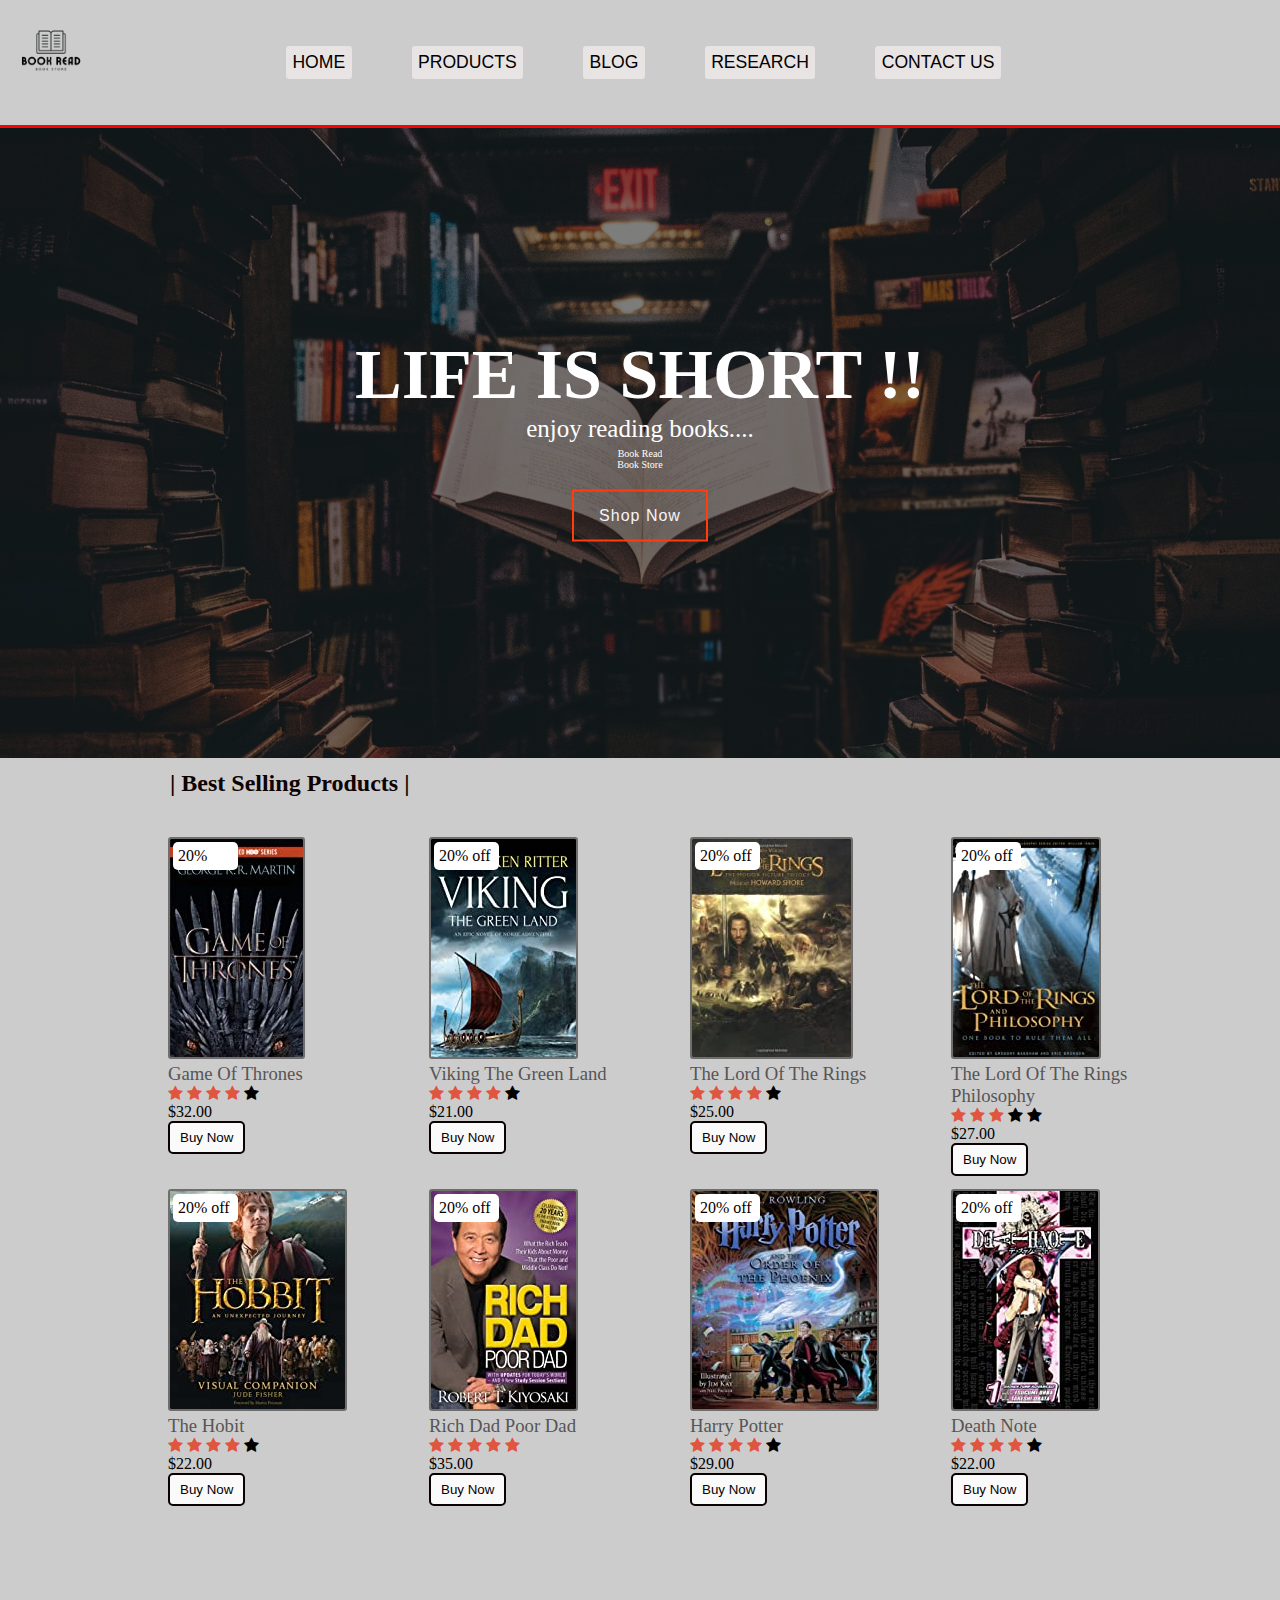
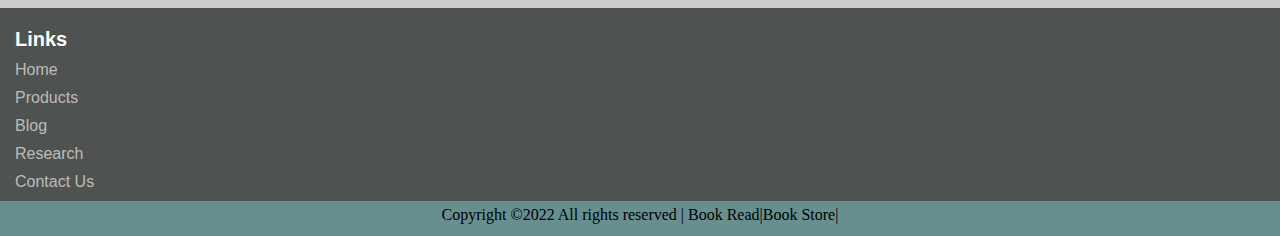
<file: index.html>
<!DOCTYPE html>
<html lang="en">
    <head>
        <meta charset="UTF-8">
        <meta http-equiv="X-UA-Compatible" content="IE=edge">
        <meta name="viewport" content="width=device-width, initial-scale=1.0">
        <title>Book-Store</title>
        <link rel="stylesheet" href="css/home.css">
        <link rel="stylesheet" href="css/navbar.css">
        <link rel="stylesheet" href="css/footer.css">
        <link rel="stylesheet" href="https://cdnjs.cloudflare.com/ajax/libs/font-awesome/4.7.0/css/font-awesome.min.css">
        
        <style>
            body
            {
                background-color: #ccc;
                
            }
        </style>
    </head>
    <body>

        <!--div for navigation bar-->
        <div class="navbar">

            <!--div for providing logo-->
                 <div class="logo">
                     <img src="./Images/logo.png" alt="logo">
                </div>
                <ul class="nav-list">
                    <li> <a href="index.html"> Home</a> </li>
                    <li> <a href="./pages/products.html"> Products</a> </li>
                    <li> <a href="./pages/blog.html"> Blog</a> </li>
                    <li> <a href="./pages/research.html"> Research</a> </li>
                    <li> <a href="./pages/contactus.html"> Contact Us</a> </li>

                </ul>
        </div>

        <!--div for providing banner-->
        <div class="banner">
           <div class="banner-content">
                <div class="bannertitle">
                    LIFE IS SHORT !!
                </div>
                <h2>enjoy reading books....</h2>
                <p>Book Read<br>
                    Book Store
                </p>
                <a href="#productContainer"><button type="button" class="button">Shop Now</button></a>
            </div>
        </div>

        
        <!--div for product container-->
        <div class="container" id="productContainer">
            <h2 class="title">| Best Selling Products |</h2>

            <!--providing row and column-->
            <div class="row">
                <div class="column">
                   <div>
                         <div class="discount-tag">
                            <span>20%</span>
                        </div>
                            <img class="Image" src="./Images/Product1.jpg" alt="Product1">
                            <h3>Game Of Thrones</h3>
                        <div class="rating">
                            <i class="fa fa-star checked"></i>
                            <i class="fa fa-star checked"></i>
                            <i class="fa fa-star checked"></i>
                            <i class="fa fa-star checked"></i>
                            <i class="fa fa-star"></i>
                            <p>$32.00</p>
                            <a href="./pages/productdetails.html"> <button class="buy-button">Buy Now</button> </a>
                        </div>
                   </div>
                </div>

                <div class="column">
                    <div>
                          <div class="discount-tag">
                             <span>20% off</span>
                         </div>
                             <img class="Image" src="./Images/Product2.jpg" alt="Product2">
                             <h3>Viking The Green Land</h3>
                         <div class="rating">
                             <i class="fa fa-star checked"></i>
                             <i class="fa fa-star checked"></i>
                             <i class="fa fa-star checked"></i>
                             <i class="fa fa-star checked"></i>
                             <i class="fa fa-star"></i>
                             <p>$21.00</p>
                             <a href="./pages/productdetails.html"> <button class="buy-button">Buy Now</button> </a>
                            </div>
                    </div>
                </div>
 
                <div class="column">
                    <div>
                          <div class="discount-tag">
                             <span>20% off</span>
                         </div>
                             <img class="Image" src="./Images/Product3.jpg" alt="Product3">
                             <h3>The Lord Of The Rings</h3>
                         <div class="rating">
                             <i class="fa fa-star checked"></i>
                             <i class="fa fa-star checked"></i>
                             <i class="fa fa-star checked"></i>
                             <i class="fa fa-star checked"></i>
                             <i class="fa fa-star"></i>
                             <p>$25.00</p>
                             <a href="./pages/productdetails.html"> <button class="buy-button">Buy Now</button> </a>
                            </div>
                    </div>
                </div>

                <div class="column">
                    <div>
                          <div class="discount-tag">
                             <span>20% off</span>
                         </div>
                             <img class="Image" src="./Images/Product4.jpg" alt="Product4">
                             <h3>The Lord Of The Rings Philosophy</h3>
                         <div class="rating">
                             <i class="fa fa-star checked"></i>
                             <i class="fa fa-star checked"></i>
                             <i class="fa fa-star checked"></i>
                             <i class="fa fa-star"></i>
                             <i class="fa fa-star"></i>
                             <p>$27.00</p>
                             <a href="./pages/productdetails.html"> <button class="buy-button">Buy Now</button> </a>
                            </div>
                    </div>
                </div>
 
                <div class="column">
                    <div>
                          <div class="discount-tag">
                             <span>20% off</span>
                         </div>
                             <img class="Image" src="./Images/Product5.jpg" alt="Product5">
                             <h3>The Hobit</h3>
                         <div class="rating">
                             <i class="fa fa-star checked"></i>
                             <i class="fa fa-star checked"></i>
                             <i class="fa fa-star checked"></i>
                             <i class="fa fa-star checked"></i>
                             <i class="fa fa-star"></i>
                             <p>$22.00</p>
                             <a href="./pages/productdetails.html"> <button class="buy-button">Buy Now</button> </a>
                            </div>
                    </div>
                </div>
 
                <div class="column">
                    <div>
                          <div class="discount-tag">
                             <span>20% off</span>
                         </div>
                             <img class="Image" src="./Images/Product6.jpg" alt="Product6">
                             <h3>Rich Dad Poor Dad</h3>
                         <div class="rating">
                             <i class="fa fa-star checked"></i>
                             <i class="fa fa-star checked"></i>
                             <i class="fa fa-star checked"></i>
                             <i class="fa fa-star checked"></i>
                             <i class="fa fa-star checked"></i>
                             <p>$35.00</p>
                             <a href="./pages/productdetails.html"> <button class="buy-button">Buy Now</button> </a>
                            </div>
                    </div>
                </div>

                <div class="column">
                    <div>
                          <div class="discount-tag">
                             <span>20% off</span>
                         </div>
                             <img class="Image" src="./Images/pproduct1.jpg" alt="Product6">
                             <h3>Harry Potter</h3>
                         <div class="rating">
                             <i class="fa fa-star checked"></i>
                             <i class="fa fa-star checked"></i>
                             <i class="fa fa-star checked"></i>
                             <i class="fa fa-star checked"></i>
                             <i class="fa fa-star"></i>
                             <p>$29.00</p>
                             <a href="./pages/productdetails.html"> <button class="buy-button">Buy Now</button> </a>
                            </div>
                    </div>
                </div>

                <div class="column">
                    <div>
                          <div class="discount-tag">
                             <span>20% off</span>
                         </div>
                             <img class="Image" src="./Images/pproduct2.jpg" alt="Product6">
                             <h3>Death Note</h3>
                         <div class="rating">
                             <i class="fa fa-star checked"></i>
                             <i class="fa fa-star checked"></i>
                             <i class="fa fa-star checked"></i>
                             <i class="fa fa-star checked"></i>
                             <i class="fa fa-star"></i>
                             <p>$22.00</p>
                             <a href="./pages/productdetails.html"> <button class="buy-button">Buy Now</button> </a>
                            </div>
                    </div>
                </div>
 
                
            </div>
        </div>
        <!--footer-->
        <div class="footer">

            <ul class="link">
                <li style="color: white; font-weight: bold; font-size: 20px; padding-top: 20px;">Links</li>
                <li> <a href="./index.html"> Home</a> </li>
                <li> <a href="./pages/products.html"> Products</a> </li>
                <li> <a href="./pages/blog.html"> Blog</a> </li>
                <li> <a href="./pages/research.html"> Research</a> </li>
                <li> <a href="./pages/contactus.html"> Contact Us</a> </li>

            </ul>

            <!--sub footer-->
            <div class="sub-footer">
                <p>Copyright ©2022 All rights reserved | Book Read|Book Store|</p>
            </div>
        </div>
    </body>
</html>
</file>
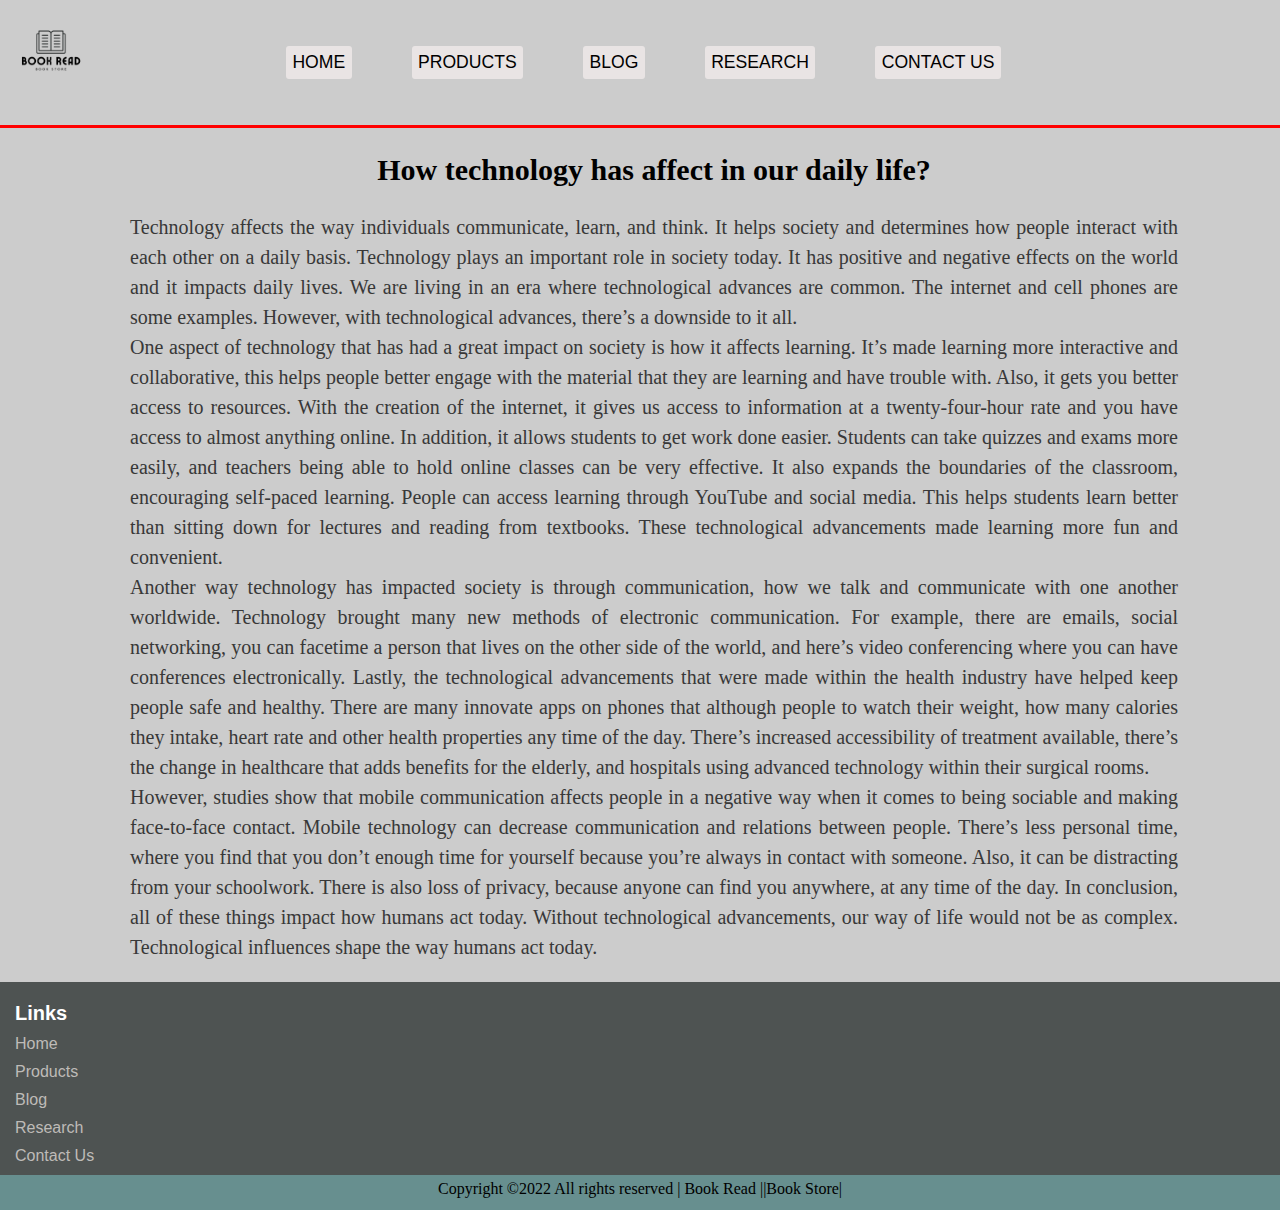
<file: pages/blog.html>
<!DOCTYPE html>
<html lang="en">
    <head>
        <meta charset="UTF-8">
        <meta http-equiv="X-UA-Compatible" content="IE=edge">
        <meta name="viewport" content="width=device-width, initial-scale=1.0">
        <title>Blog</title>
        <link rel="stylesheet" href="../css/navbar.css">
        <link rel="stylesheet" href="../css/footer.css">
        <link rel="stylesheet" href="../css/blog.css">
        <style>
            body{
                background-color: #ccc;
            }
        </style>
    </head>
    <body>
        <!--div for navigation bar-->
        <div class="navbar">

            <!--div for providing logo-->
                 <div class="logo">
                     <img src="../Images/logo.png" alt="logo">
                </div>
                <ul class="nav-list">
                    <li> <a href="../index.html"> Home</a> </li>
                    <li> <a href="../pages/products.html"> Products</a> </li>
                    <li> <a href="../pages/blog.html"> Blog</a> </li>
                    <li> <a href="../pages/research.html"> Research</a> </li>
                    <li> <a href="../pages/contactus.html"> Contact Us</a> </li>

                </ul>
        </div>

        <!--providing div for blog details-->
        <div class="blog-details">
            <h2>How technology has affect in our daily life?</h2>
            <p>Technology affects the way individuals communicate, learn, and think. It helps society and determines how people interact with each other on a daily basis. Technology plays an important role in society today. It has positive and negative effects on the world and it impacts daily lives. We are living in an era where technological advances are common. The internet and cell phones are some examples. However, with technological advances, there’s a downside to it all.<br>

                One aspect of technology that has had a great impact on society is how it affects learning. It’s made learning more interactive and collaborative, this helps people better engage with the material that they are learning and have trouble with. Also, it gets you better access to resources. With the creation of the internet, it gives us access to information at a twenty-four-hour rate and you have access to almost anything online. In addition, it allows students to get work done easier. Students can take quizzes and exams more easily, and teachers being able to hold online classes can be very effective. It also  expands the boundaries of the classroom, encouraging self-paced learning. People can access learning through YouTube and social media. This helps students learn better than sitting down for lectures and reading from textbooks. These technological advancements made learning more fun and convenient.<br>
                
                Another way technology has impacted society is through communication, how we talk and communicate with one another worldwide. Technology brought many new methods of electronic communication. For example, there are emails, social networking, you can facetime a person that lives on the other side of the world, and here’s video conferencing where you can have conferences electronically. Lastly, the technological advancements that were made within the health industry have helped keep people safe and healthy. There are many innovate apps on phones that although people to watch their weight, how many calories they intake, heart rate and other health properties any time of the day. There’s increased accessibility of treatment available, there’s the change in healthcare that adds benefits for the elderly, and hospitals using advanced technology within their surgical rooms.<br>
                
                However, studies show that mobile communication affects people in a negative way when it comes to being sociable and making face-to-face contact. Mobile technology can decrease communication and relations between people. There’s less personal time, where you find that you don’t enough time for yourself because you’re always in contact with someone. Also, it can be distracting from your schoolwork. There is also loss of privacy, because anyone can find you anywhere, at any time of the day. In conclusion, all of these things impact how humans act today. Without technological advancements, our way of life would not be as complex. Technological influences shape the way humans act today.</p>
        </div>
    
        <!--footer-->
        <div class="footer">
            <ul class="link">
                <li style="color: white; font-weight: bold; font-size: 20px; padding-top: 20px;">Links</li>
                <li> <a href="../index.html"> Home</a> </li>
                <li> <a href="../pages/products.html"> Products</a> </li>
                <li> <a href="../pages/blog.html"> Blog</a> </li>
                <li> <a href="../pages/research.html"> Research</a> </li>
                <li> <a href="../pages/contactus.html"> Contact Us</a> </li>

            </ul>

            <!--sub footer-->
            <div class="sub-footer">
                <p>Copyright ©2022 All rights reserved | Book Read ||Book Store|</p>
            </div>
        </div>
        
    </body>
</html>
</file>
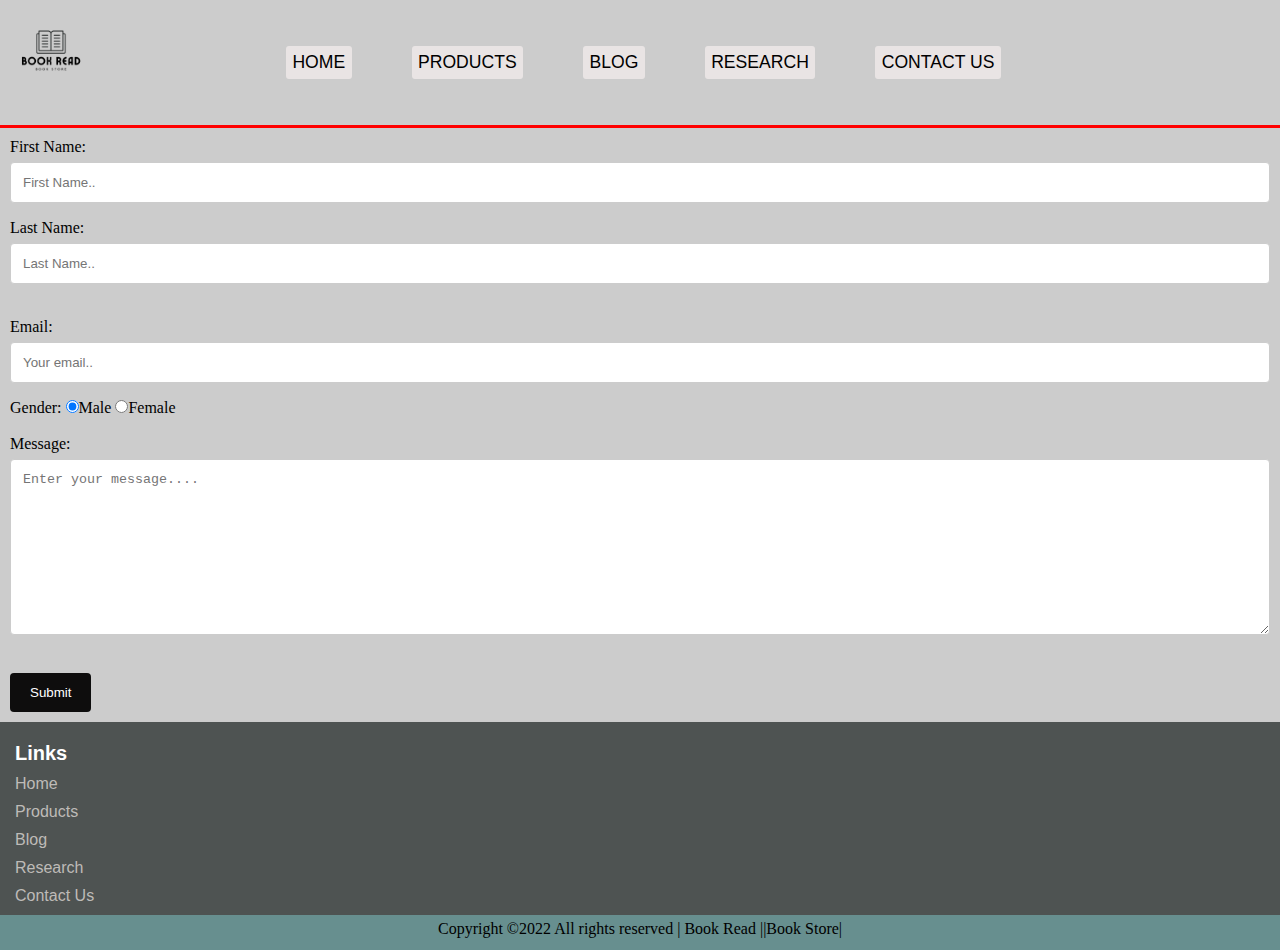
<file: pages/contactus.html>
<!DOCTYPE html>
<html lang="en">
    <head>
        <meta charset="UTF-8">
        <meta http-equiv="X-UA-Compatible" content="IE=edge">
        <meta name="viewport" content="width=device-width, initial-scale=1.0">
        <title>Contact Us</title>
        <link rel="stylesheet" href="../css/navbar.css">
        <link rel="stylesheet" href="../css/contactus.css">
        <link rel="stylesheet" href="../css/footer.css">
        <script src="../Javascript/contactus.js"></script>
        <style>
            body{
                background-color: #ccc;
            }
        </style>
    </head>
    <body>
        <!--div for navigation bar-->
        <div class="navbar">

            <!--div for providing logo-->
                 <div class="logo">
                     <img src="../Images/logo.png" alt="logo">
                </div>
                <ul class="nav-list">
                    <li> <a href="../index.html"> Home</a> </li>
                    <li> <a href="../pages/products.html"> Products</a> </li>
                    <li> <a href="../pages/blog.html"> Blog</a> </li>
                    <li> <a href="../pages/research.html"> Research</a> </li>
                    <li> <a href="../pages/contactus.html"> Contact Us</a> </li>

                </ul>
        </div>

        <!--div for creating form-->
        <div class="form-container">

            <!--funcation can be called when the form is submitted-->
            <form name="myForm" onsubmit="validateForm()">

                <!--creating table-->
                <table>
                        <label>First Name: </label>
                        <input type="text" name="fname" placeholder="First Name..">
                        
            
                        <label>Last Name: </label>
                        <input type="text" name="lname" placeholder="Last Name..">
                        <br>
                        <br>

                        <label>Email: </label>
                        <input type="text" name="email" placeholder="Your email..">
            
                        <label>Gender: </label>
                        <input type="radio" name="genderDetails" value="male" checked>Male
                        <input type="radio" name="genderDetails" value="female">Female
                        <br>
                        <br>
            
                        <label>Message:</label>
                        <br>
                        <textarea rows="10" cols="15" name="message" placeholder="Enter your message...."></textarea>
                        <br>
                        <br>
            
                        <button type="submit" value="Submit">Submit</button>
                </table>
            </form>

        </div>

        <!--footer-->
        <div class="footer">

            <ul class="link">
                <li style="color: white; font-weight: bold; font-size: 20px; padding-top: 20px;">Links</li>
                <li> <a href="../index.html"> Home</a> </li>
                <li> <a href="../pages/products.html"> Products</a> </li>
                <li> <a href="../pages/blog.html"> Blog</a> </li>
                <li> <a href="../pages/research.html"> Research</a> </li>
                <li> <a href="../pages/contactus.html"> Contact Us</a> </li>

            </ul>

            <!--sub footer-->
            <div class="sub-footer">
                <p>Copyright ©2022 All rights reserved | Book Read ||Book Store|</p>
            </div>
        </div>

    </body>
</html>
</file>
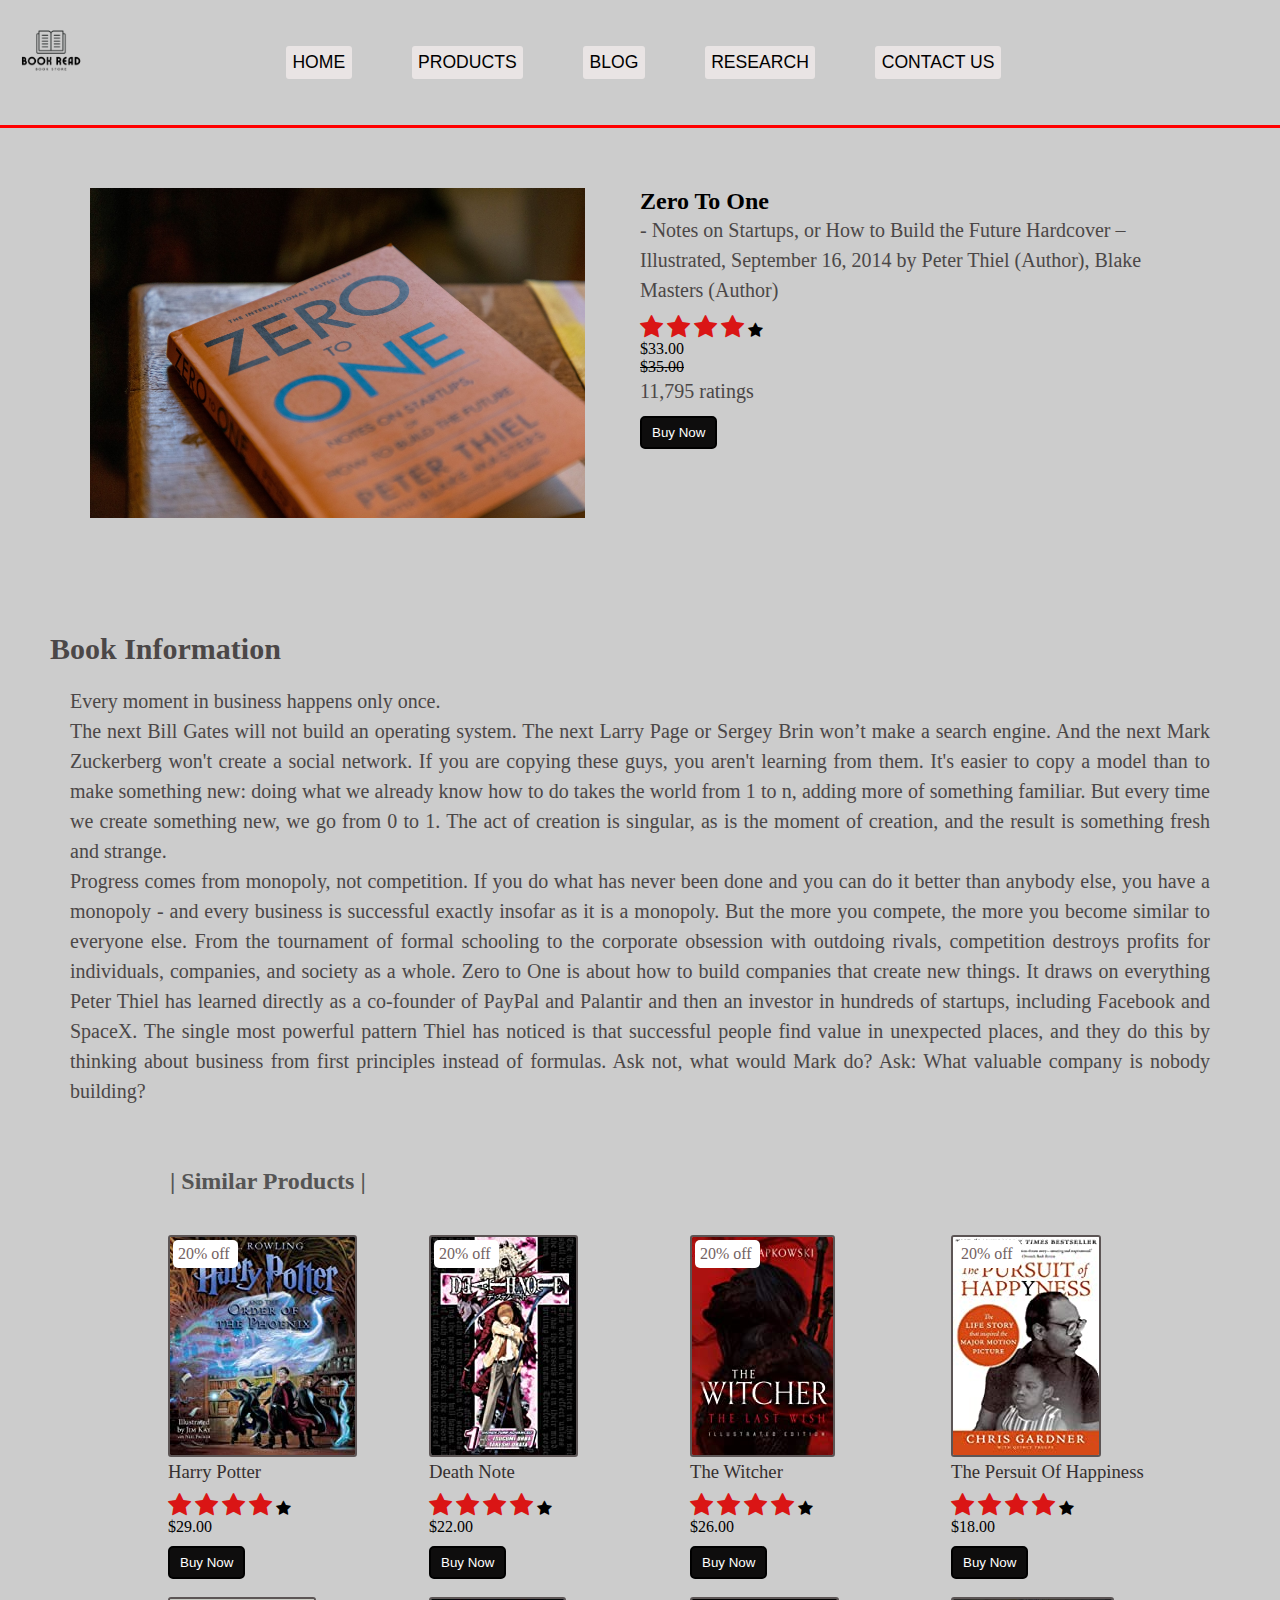
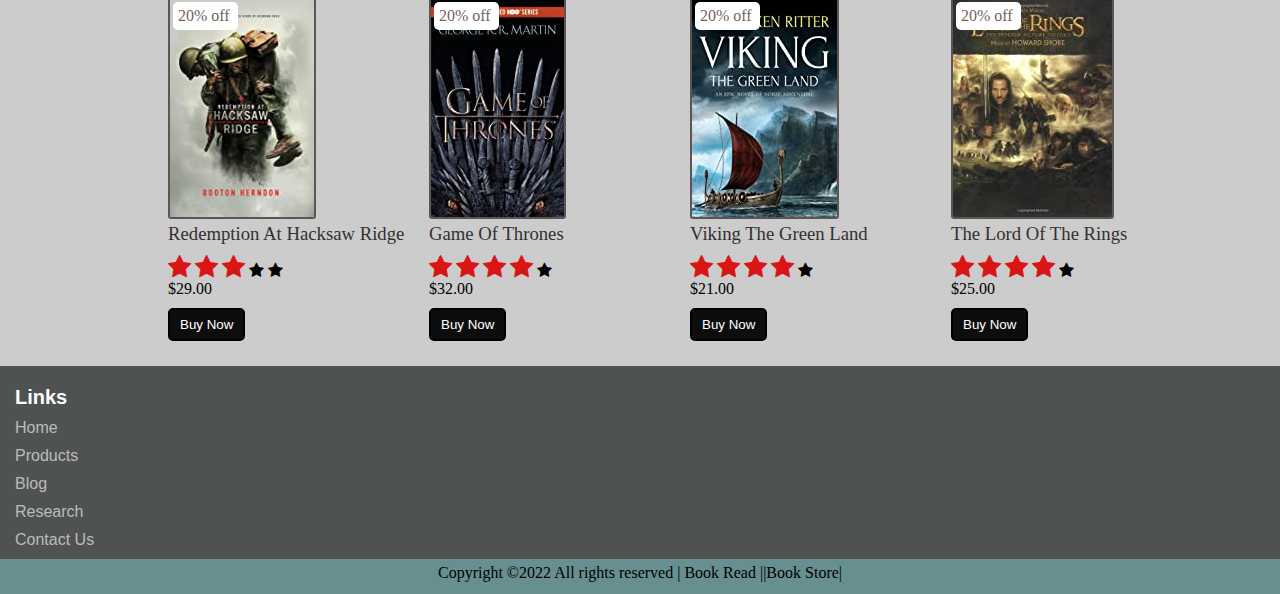
<file: pages/productdetails.html>
<!DOCTYPE html>
<html lang="en">
    <head>
        <meta charset="UTF-8">
        <meta http-equiv="X-UA-Compatible" content="IE=edge">
        <meta name="viewport" content="width=device-width, initial-scale=1.0">
        <title>Product-detail</title>
        <link rel="stylesheet" href="../css/navbar.css">
        <link rel="stylesheet" href="../css/productdetails.css">
        <link rel="stylesheet" href="https://cdnjs.cloudflare.com/ajax/libs/font-awesome/4.7.0/css/font-awesome.min.css">
        <link rel="stylesheet" href="../css/footer.css">

        <script>
            function myfuncntion() {
                alert("Do you want to buy this book !!");
            }
        </script>

        <style>
            body
            {
                background-color: #ccc;
            }
        </style>
        
    </head>
    <body>
        <!--div for navigation bar-->
        <div class="navbar">

            <!--div for providing logo-->
                 <div class="logo">
                     <img src="../Images/logo.png" alt="logo">
                </div>
                <ul class="nav-list">
                    <li> <a href="../index.html"> Home</a> </li>
                    <li> <a href="../pages/products.html"> Products</a> </li>
                    <li> <a href="../pages/blog.html"> Blog</a> </li>
                    <li> <a href="../pages/research.html"> Research</a> </li>
                    <li> <a href="../pages/contactus.html"> Contact Us</a> </li>

                </ul>
        </div>

        <!--product details section-->
        <section class="product-details">
            <div class="product-img">
                <img src="../Images/book-details.jpg" alt="product">
            </div>

            <div class="details">
                <h2 class="product-name">Zero To One</h2>
                <p class="product-desc">- Notes on Startups, or How to Build the Future Hardcover – Illustrated, September 16, 2014 by Peter Thiel (Author), Blake Masters (Author)</p>
                <div class="rating">
                    <i class="fa fa-star checked"></i>
                    <i class="fa fa-star checked"></i>
                    <i class="fa fa-star checked"></i>
                    <i class="fa fa-star checked"></i>
                    <i class="fa fa-star" ></i>
                    <p>$33.00</p>
                    <del>$35.00</del>
                    <p class="product-desc">11,795 ratings</p>
                </div>
                <button class="buy-button" onclick="myfuncntion()">Buy Now</button>
            </div>
        </section>

        <!--product information section-->
        <section class="product-info">
            <h2 class="heading">Book Information</h2>
            <p>Every moment in business happens only once. <br>

                The next Bill Gates will not build an operating system. The next Larry Page or Sergey Brin won’t make a search engine. And the next Mark Zuckerberg won't create a social network. If you are copying these guys, you aren't learning from them.
                
                It's easier to copy a model than to make something new: doing what we already know how to do takes the world from 1 to n, adding more of something familiar. But every time we create something new, we go from 0 to 1. The act of creation is singular, as is the moment of creation, and the result is something fresh and strange.<br>
                
                Progress comes from monopoly, not competition.
                
                If you do what has never been done and you can do it better than anybody else, you have a monopoly - and every business is successful exactly insofar as it is a monopoly. But the more you compete, the more you become similar to everyone else. From the tournament of formal schooling to the corporate obsession with outdoing rivals, competition destroys profits for individuals, companies, and society as a whole.
                
                Zero to One is about how to build companies that create new things. It draws on everything Peter Thiel has learned directly as a co-founder of PayPal and Palantir and then an investor in hundreds of startups, including Facebook and SpaceX. The single most powerful pattern Thiel has noticed is that successful people find value in unexpected places, and they do this by thinking about business from first principles instead of formulas. Ask not, what would Mark do? Ask: What valuable company is nobody building?</p>
        </section>

        <!--similar product section-->
        <section class="similar-products">
            <!--providing row and column in container-->
            <div class="container">
                <h2 class="title">| Similar Products |</h2>
    
                <div class="row">
                    <div class="column">
                        <div class="discount-tag">
                            <span>20% off</span>
                        </div>
                            <img class="Image" src="../Images/pproduct1.jpg" alt="Product">
                            <h3>Harry Potter</h3>
                        <div class="rating">
                            <i class="fa fa-star checked"></i>
                            <i class="fa fa-star checked"></i>
                            <i class="fa fa-star checked"></i>
                            <i class="fa fa-star checked"></i>
                            <i class="fa fa-star"></i>
                            <p>$29.00</p>
                            <a href="../pages/productdetails.html"> <button class="buy-button">Buy Now</button> </a>
                        </div>
                    </div>
                    <div class="column">
                        <div class="discount-tag">
                            <span>20% off</span>
                        </div>
                            <img class="Image" src="../Images/pproduct2.jpg" alt="Product">
                            <h3>Death Note</h3>
                        <div class="rating">
                            <i class="fa fa-star checked"></i>
                            <i class="fa fa-star checked"></i>
                            <i class="fa fa-star checked"></i>
                            <i class="fa fa-star checked"></i>
                            <i class="fa fa-star"></i>
                            <p>$22.00</p>
                            <a href="../pages/productdetails.html"> <button class="buy-button">Buy Now</button> </a>
                        </div>
                    </div>
                    <div class="column">
                        <div class="discount-tag">
                            <span>20% off</span>
                        </div>
                            <img class="Image" src="../Images/pproduct3.jpg" alt="Product">
                            <h3>The Witcher</h3>
                        <div class="rating">
                            <i class="fa fa-star checked"></i>
                            <i class="fa fa-star checked"></i>
                            <i class="fa fa-star checked"></i>
                            <i class="fa fa-star checked"></i>
                            <i class="fa fa-star"></i>
                            <p>$26.00</p>
                            <a href="../pages/productdetails.html"> <button class="buy-button">Buy Now</button> </a>
                        </div>
                    </div>
                    <div class="column">
                        <div class="discount-tag">
                            <span>20% off</span>
                        </div>
                            <img class="Image" src="../Images/pproduct4.jpg" alt="Product">
                            <h3>The Persuit Of Happiness</h3>
                        <div class="rating">
                            <i class="fa fa-star checked"></i>
                            <i class="fa fa-star checked"></i>
                            <i class="fa fa-star checked"></i>
                            <i class="fa fa-star checked"></i>
                            <i class="fa fa-star"></i>
                            <p>$18.00</p>
                            <a href="../pages/productdetails.html"> <button class="buy-button">Buy Now</button> </a>
                        </div>
                    </div>
                    <div class="column">
                        <div class="discount-tag">
                            <span>20% off</span>
                        </div>
                            <img class="Image" src="../Images/pproduct5.jpg" alt="Product">
                            <h3>Redemption At Hacksaw Ridge</h3>
                        <div class="rating">
                            <i class="fa fa-star checked"></i>
                            <i class="fa fa-star checked"></i>
                            <i class="fa fa-star checked"></i>
                            <i class="fa fa-star"></i>
                            <i class="fa fa-star"></i>
                            <p>$29.00</p>
                            <a href="../pages/productdetails.html"> <button class="buy-button">Buy Now</button> </a>
                        </div>
                    </div>
                    <div class="column">
                        <div class="discount-tag">
                            <span>20% off</span>
                        </div>
                            <img class="Image" src="../Images/Product1.jpg" alt="Product">
                            <h3>Game Of Thrones</h3>
                        <div class="rating">
                            <i class="fa fa-star checked"></i>
                            <i class="fa fa-star checked"></i>
                            <i class="fa fa-star checked"></i>
                            <i class="fa fa-star checked"></i>
                            <i class="fa fa-star"></i>
                            <p>$32.00</p>
                            <a href="../pages/productdetails.html"> <button class="buy-button">Buy Now</button> </a>
                        </div>
                    </div>
                    <div class="column">
                        <div class="discount-tag">
                            <span>20% off</span>
                        </div>
                            <img class="Image" src="../Images/Product2.jpg" alt="Product">
                            <h3>Viking The Green Land</h3>
                        <div class="rating">
                            <i class="fa fa-star checked"></i>
                            <i class="fa fa-star checked"></i>
                            <i class="fa fa-star checked"></i>
                            <i class="fa fa-star checked"></i>
                            <i class="fa fa-star"></i>
                            <p>$21.00</p>
                            <a href="../pages/productdetails.html"> <button class="buy-button">Buy Now</button> </a>
                        </div>
                    </div>
                    <div class="column">
                        <div class="discount-tag">
                            <span>20% off</span>
                        </div>
                            <img class="Image" src="../Images/Product3.jpg" alt="Product">
                            <h3>The Lord Of The Rings</h3>
                        <div class="rating">
                            <i class="fa fa-star checked"></i>
                            <i class="fa fa-star checked"></i>
                            <i class="fa fa-star checked"></i>
                            <i class="fa fa-star checked"></i>
                            <i class="fa fa-star"></i>
                            <p>$25.00</p>
                            <a href="../pages/productdetails.html"> <button class="buy-button">Buy Now</button> </a>
                        </div>
                    </div>
        </section>

        <!--footer-->
        <div class="footer">

            <ul class="link">
                <li style="color: white; font-weight: bold; font-size: 20px; padding-top: 20px;">Links</li>
                <li> <a href="../index.html"> Home</a> </li>
                <li> <a href="../pages/products.html"> Products</a> </li>
                <li> <a href="../pages/blog.html"> Blog</a> </li>
                <li> <a href="../pages/research.html"> Research</a> </li>
                <li> <a href="../pages/contactus.html"> Contact Us</a> </li>

            </ul>

            <!--sub-footer-->
            <div class="sub-footer">
                <p>Copyright ©2022 All rights reserved | Book Read ||Book Store|</p>
            </div>
        </div>
    </body>
</html>
</file>
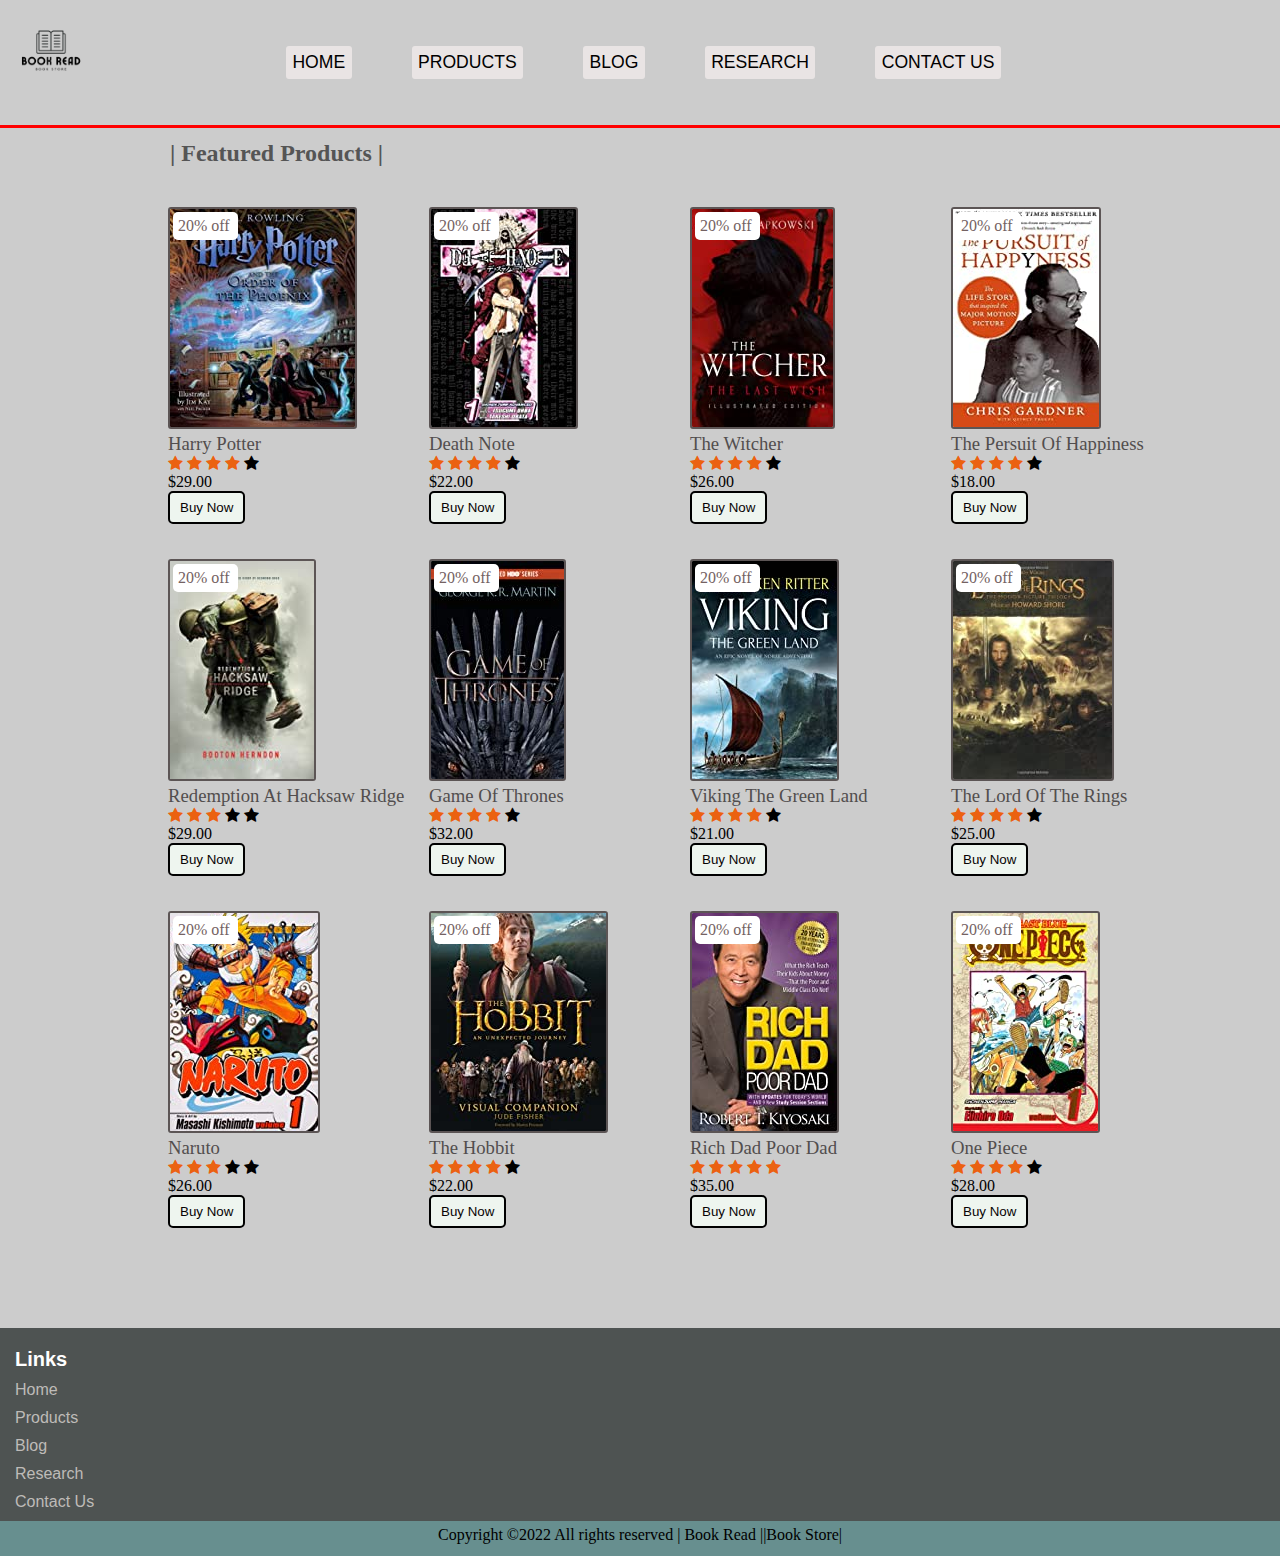
<file: pages/products.html>
<!DOCTYPE html>
<html lang="en">
    <head>
        <meta charset="UTF-8">
        <meta http-equiv="X-UA-Compatible" content="IE=edge">
        <meta name="viewport" content="width=device-width, initial-scale=1.0">
        <title>Products</title>
        <link rel="stylesheet" href="../css/navbar.css">
        <link rel="stylesheet" href="../css/footer.css">
        <link rel="stylesheet" href="../css/products.css">
        <link rel="stylesheet" href="https://cdnjs.cloudflare.com/ajax/libs/font-awesome/4.7.0/css/font-awesome.min.css">
        <Style>
            body{
                background-color: #ccc;
            }
        </Style>
    </head>
    <body>
        <!--navigation bar-->
        <div class="navbar">
            <div class="logo">
                <img src="../Images/logo.png" alt="logo">
        </div>
        <ul class="nav-list">
            <li> <a href="../index.html"> Home</a> </li>
            <li> <a href="../pages/products.html"> Products</a> </li>
            <li> <a href="../pages/blog.html"> Blog</a> </li>
            <li> <a href="../pages/research.html"> Research</a> </li>
            <li> <a href="../pages/contactus.html"> Contact Us</a> </li>
        </ul>
        </div>
        <!--container for rows and column-->
        <div class="container">
            <h2 class="title">| Featured Products |</h2>

            <div class="row">
                <div class="column">
                    <div class="discount-tag">
                        <span>20% off</span>
                    </div>
                        <img class="Image" src="../Images/pproduct1.jpg" alt="Product">
                        <h3>Harry Potter</h3>
                    <div class="rating">
                        <i class="fa fa-star checked"></i>
                        <i class="fa fa-star checked"></i>
                        <i class="fa fa-star checked"></i>
                        <i class="fa fa-star checked"></i>
                        <i class="fa fa-star"></i>
                        <p>$29.00</p>
                        <a href="../pages/productdetails.html"> <button class="buy-button">Buy Now</button> </a>
                    </div>
                </div>
                <div class="column">
                    <div class="discount-tag">
                        <span>20% off</span>
                    </div>
                        <img class="Image" src="../Images/pproduct2.jpg" alt="Product">
                        <h3>Death Note</h3>
                    <div class="rating">
                        <i class="fa fa-star checked"></i>
                        <i class="fa fa-star checked"></i>
                        <i class="fa fa-star checked"></i>
                        <i class="fa fa-star checked"></i>
                        <i class="fa fa-star"></i>
                        <p>$22.00</p>
                        <a href="../pages/productdetails.html"> <button class="buy-button">Buy Now</button> </a>
                    </div>
                </div>
                <div class="column">
                    <div class="discount-tag">
                        <span>20% off</span>
                    </div>
                        <img class="Image" src="../Images/pproduct3.jpg" alt="Product">
                        <h3>The Witcher</h3>
                    <div class="rating">
                        <i class="fa fa-star checked"></i>
                        <i class="fa fa-star checked"></i>
                        <i class="fa fa-star checked"></i>
                        <i class="fa fa-star checked"></i>
                        <i class="fa fa-star"></i>
                        <p>$26.00</p>
                        <a href="../pages/productdetails.html"> <button class="buy-button">Buy Now</button> </a>
                    </div>
                </div>
                <div class="column">
                    <div class="discount-tag">
                        <span>20% off</span>
                    </div>
                        <img class="Image" src="../Images/pproduct4.jpg" alt="Product">
                        <h3>The Persuit Of Happiness</h3>
                    <div class="rating">
                        <i class="fa fa-star checked"></i>
                        <i class="fa fa-star checked"></i>
                        <i class="fa fa-star checked"></i>
                        <i class="fa fa-star checked"></i>
                        <i class="fa fa-star"></i>
                        <p>$18.00</p>
                        <a href="../pages/productdetails.html"> <button class="buy-button">Buy Now</button> </a>
                    </div>
                </div>
                <div class="column">
                    <div class="discount-tag">
                        <span>20% off</span>
                    </div>
                        <img class="Image" src="../Images/pproduct5.jpg" alt="Product">
                        <h3>Redemption At Hacksaw Ridge</h3>
                    <div class="rating">
                        <i class="fa fa-star checked"></i>
                        <i class="fa fa-star checked"></i>
                        <i class="fa fa-star checked"></i>
                        <i class="fa fa-star"></i>
                        <i class="fa fa-star"></i>
                        <p>$29.00</p>
                        <a href="../pages/productdetails.html"> <button class="buy-button">Buy Now</button> </a>
                    </div>
                </div>
                <div class="column">
                    <div class="discount-tag">
                        <span>20% off</span>
                    </div>
                        <img class="Image" src="../Images/Product1.jpg" alt="Product">
                        <h3>Game Of Thrones</h3>
                    <div class="rating">
                        <i class="fa fa-star checked"></i>
                        <i class="fa fa-star checked"></i>
                        <i class="fa fa-star checked"></i>
                        <i class="fa fa-star checked"></i>
                        <i class="fa fa-star"></i>
                        <p>$32.00</p>
                        <a href="../pages/productdetails.html"> <button class="buy-button">Buy Now</button> </a>
                    </div>
                </div>
                <div class="column">
                    <div class="discount-tag">
                        <span>20% off</span>
                    </div>
                        <img class="Image" src="../Images/Product2.jpg" alt="Product">
                        <h3>Viking The Green Land</h3>
                    <div class="rating">
                        <i class="fa fa-star checked"></i>
                        <i class="fa fa-star checked"></i>
                        <i class="fa fa-star checked"></i>
                        <i class="fa fa-star checked"></i>
                        <i class="fa fa-star"></i>
                        <p>$21.00</p>
                        <a href="../pages/productdetails.html"> <button class="buy-button">Buy Now</button> </a>
                    </div>
                </div>
                <div class="column">
                    <div class="discount-tag">
                        <span>20% off</span>
                    </div>
                        <img class="Image" src="../Images/Product3.jpg" alt="Product">
                        <h3>The Lord Of The Rings</h3>
                    <div class="rating">
                        <i class="fa fa-star checked"></i>
                        <i class="fa fa-star checked"></i>
                        <i class="fa fa-star checked"></i>
                        <i class="fa fa-star checked"></i>
                        <i class="fa fa-star"></i>
                        <p>$25.00</p>
                        <a href="../pages/productdetails.html"> <button class="buy-button">Buy Now</button> </a>
                    </div>
                </div>
                <div class="column">
                    <div class="discount-tag">
                        <span>20% off</span>
                    </div>
                        <img class="Image" src="../Images/Product8.jpg" alt="Product">
                        <h3>Naruto</h3>
                    <div class="rating">
                        <i class="fa fa-star checked"></i>
                        <i class="fa fa-star checked"></i>
                        <i class="fa fa-star checked"></i>
                        <i class="fa fa-star"></i>
                        <i class="fa fa-star"></i>
                        <p>$26.00</p>
                        <a href="../pages/productdetails.html"> <button class="buy-button">Buy Now</button> </a>
                    </div>
                </div>
                <div class="column">
                    <div class="discount-tag">
                        <span>20% off</span>
                    </div>
                        <img class="Image" src="../Images/Product5.jpg" alt="Product">
                        <h3>The Hobbit</h3>
                    <div class="rating">
                        <i class="fa fa-star checked"></i>
                        <i class="fa fa-star checked"></i>
                        <i class="fa fa-star checked"></i>
                        <i class="fa fa-star checked"></i>
                        <i class="fa fa-star"></i>
                        <p>$22.00</p>
                        <a href="../pages/productdetails.html"> <button class="buy-button">Buy Now</button> </a>
                    </div>
                </div>
                <div class="column">
                    <div class="discount-tag">
                        <span>20% off</span>
                    </div>
                        <img class="Image" src="../Images/Product6.jpg" alt="Product">
                        <h3>Rich Dad Poor Dad</h3>
                    <div class="rating">
                        <i class="fa fa-star checked"></i>
                        <i class="fa fa-star checked"></i>
                        <i class="fa fa-star checked"></i>
                        <i class="fa fa-star checked"></i>
                        <i class="fa fa-star checked"></i>
                        <p>$35.00</p>
                        <a href="../pages/productdetails.html"> <button class="buy-button">Buy Now</button> </a>
                    </div>
                </div>
                <div class="column">
                    <div class="discount-tag">
                        <span>20% off</span>
                    </div>
                        <img class="Image" src="../Images/Product7.jpg" alt="Product">
                        <h3>One Piece</h3>
                    <div class="rating">
                        <i class="fa fa-star checked"></i>
                        <i class="fa fa-star checked"></i>
                        <i class="fa fa-star checked"></i>
                        <i class="fa fa-star checked"></i>
                        <i class="fa fa-star"></i>
                        <p>$28.00</p>
                        <a href="../pages/productdetails.html"> <button class="buy-button">Buy Now</button> </a>
                    </div>
                </div>
                
        


            </div>
        </div>
        
        <!--footer-->
        <div class="footer">
            <ul class="link">
                <li style="color: white; font-weight: bold; font-size: 20px; padding-top: 20px;">Links</li>
                <li> <a href="../index.html"> Home</a> </li>
                <li> <a href="../pages/products.html"> Products</a> </li>
                <li> <a href="../pages/blog.html"> Blog</a> </li>
                <li> <a href="../pages/research.html"> Research</a> </li>
                <li> <a href="../pages/contactus.html"> Contact Us</a> </li>

            </ul>

            <!--sub footer-->
            <div class="sub-footer">
                <p>Copyright ©2022 All rights reserved | Book Read ||Book Store|</p>
            </div>
        </div>
    </body>
</html>
</file>
<file: css/home.css>
*
{
  margin: 0;
  padding: 0;
}
.banner
{
  width: 100%;
  height: 70vh;
  background-image: linear-gradient(rgba(0, 0, 0, 0.5), rgba(0, 0, 0, 0.5)), url("../Images/banner.jpg");
  background-position: center;
  background-repeat: no-repeat;
  background-size: cover;
  position: relative;
}

.banner-content
{
  width: 100%;
  position: absolute;
  top: 50%;
  transform: translateY(-50%); /*3d transformation of element like rotate, scale, move*/
  text-align: center;
  color: #fff;
}

.bannertitle
{
  font-size:70px;
  line-height: 100px;
  font-weight: bold;
  font-family: 'Times New Roman', Times, serif;
}
.banner-content h2
{
  margin-top: -10px;
  font-weight: 100;
  font-size: 25px;
  font-family: 'Times New Roman', Times, serif;
}

.banner-content p
{
  font-size: 10px;
  margin-top: 5px;
  font-family: 'Times New Roman', Times, serif;
}

.button
{
  padding: 15px 25px;
  margin: 20px;
  font-size: 16px;
  letter-spacing: 1px;
  border: 2px solid #ff3d0d ;  
  color: rgb(246, 244, 244);
  cursor: pointer;
  background: linear-gradient(to right, transparent 50%,#c21903 50% );
  background-size: 201%;
  background-position: left;
  transition: background-position 0.5s;
}

.button:hover
{
  background-position: right;
    color: rgb(255, 255, 255);
  
}

.container
{
  height: 850px;
  margin-left: 12.5%;
}
.title
{

  margin-left: 10px;
  position: relative;
  line-height: 50px;
  color: rgb(15, 2, 2);
}

h3
{
  color: rgb(87, 85, 85);
  font-weight: normal;
}

.column
{ 
    float: left;
    width: 22.5%;
    height: 350px;
    padding-left: 7px;
    margin: 1px;
    transition: transform 0.5s;
}

.Image
{
  border: 2px solid rgb(112, 109, 109);
  border-radius: 3px;

}

.discount-tag
{
  width: 55px;
  position: relative;
  background: #fff;
  padding: 5px;
  border-radius: 5px;
  color: #080000;
  left: 5px;
  top: 33px;
}

.rating .checked
{
  color: rgba(232, 31, 0, 0.699);
}

.buy-button
{
   background: rgb(250, 250, 250);
   color:rgb(5, 1, 1);
   padding: 7px 10px;
   border: 2px solid;
   border-radius: 5px;
   border-color: rgb(10, 1, 1);
}

.buy-button:hover
{
  color:white;
  background-color: rgb(96, 151, 14);
}

.column:hover
{
  transform: translateY(-5px);

}
</file>
<file: css/navbar.css>
*
{
    margin: 0;
    padding: 0;
}
.navbar
{ 
    width: 100%; 
    height: 125px;
    display: flex;
    border-bottom: 3px solid;
    border-color: red;
    border-width: 100%;    
    
}

.logo
{
    
    width: 20%;
}

.logo img{
    width: 40%;
    display: flex;
}

.nav-list
{
    width: 80%;
    display: flex;
    align-items: center;
    font-family: Arial, Helvetica, sans-serif;
}

.nav-list li
{
    list-style: none;
    padding: 25px 30px;
}

.nav-list li a
{
    display: block;
    background-color: rgb(233, 228, 228);
    border-radius: 3px;
    text-transform: uppercase;
    padding: 0.4rem;
    text-align: center;
    text-decoration: none;
    font-size: 1.1rem;
    color: black;
   
}

.nav-list li a:hover
{
    color: white;
    background-color: black;
}
</file>
<file: css/footer.css>
*
{
    margin: 0;
    padding: 0;
}
.footer
{
    width: 100%;
    background-color: rgb(78, 83, 82);
    height: 225px;
}

.link
{
    font-family: Arial, Helvetica, sans-serif;
}

.link li
{
    list-style: none;
    padding: 5px 15px;
}

.link li a
{
    text-decoration: none;
    color: #bebbb8;
}

.link li a:hover
{
    color: white;
}

.sub-footer
{
    background-color: rgb(103, 143, 143);
    width: 100%;
    height: 30px;
    margin-top: 5px;
    text-align: center;
    padding-top: 5px;    
}
</file>
<file: css/blog.css>
.blog-details{
    width: 85%;
    margin-left: 110px;
}

.blog-details h2{
   font-size: 30px;
   color: #000;
   font-weight: 600;
   align-items: center;
   justify-content: center;
   text-align: center;
   margin: 25px 15px;
    
}

.blog-details p{
    font-size: 20px;
    line-height: 30px;
    color: #383838;
    font-weight: normal;
    margin: 20px 20px;
    text-align: justify;
    
}
</file>
<file: css/contactus.css>
.form-container
{
    margin: 10px;
}

input[type=text], select, textarea 
{
    width: 100%; /* Full width */
    padding: 12px; /* Some padding */ 
    border: 1px solid #ccc; /* Gray border */
    border-radius: 4px; /* Rounded borders */
    box-sizing: border-box; /* Make sure that padding and width stays in place */
    margin-top: 6px; /* Add a top margin */
    margin-bottom: 16px; /* Bottom margin */
    resize: vertical /* Allow the user to vertically resize the textarea (not horizontally) */
  }

  button 
  {
    background: rgb(14, 13, 13);
    color: white;
    padding: 12px 20px;
    border: none;
    border-radius: 4px;
    cursor: pointer;
  }
  button:hover{
    color: white;
    background-color: green;
  }
</file>
<file: css/productdetails.css>
.product-details
{
    padding: 60px 7vw;
    display: flex;
    justify-content: space-between;
}
.product-img
{
    width: 50%;
}
.product-img img
{
    width: 90%;
}

.details
{
    width: 50%;
}

details .product-name
{
    font-size: 30px;
}

.product-desc
{
   font-size: 20px;
   line-height: 30px;
   height: auto;
   margin: 15px 0 px; 
   color: rgb(75, 71, 71);
}

.rating .checked
{
  margin-top: 10px;
  color: rgb(218, 21, 21);
  font-size: 25px;
}

.buy-button
{
    margin-top: 10px;
   background: rgb(14, 13, 13);
   color: white;
   padding: 7px 10px;
   border: 2px solid;
   border-radius: 5px;
   border-color: black;
}

.buy-button:hover
{
  color: red;
}

.product-info
{
    margin: 50px;
    color: rgb(75, 71, 71);
    font-size: 20px;
}

.product-info p
{
    font-size: 20px;
    line-height: 30px;
    font-weight: normal;
    margin: 20px 20px;
    text-align: justify;
}
.container
{
    
    margin-left: 12.5%;
    height: 810px;
}

.column
{
    
    float: left;
    width: 22.5%;
    height: 360px;
    padding-left: 7px;
    margin: 1px;
    transition: transform 0.5s;
  
}

.Image
{
  border: 2px solid rgb(92, 85, 85);
  border-radius: 3px;
  
}

.discount-tag
{
  width: 55px;
  position: relative;
  background: #fff;
  padding: 5px;
  border-radius: 5px;
  color: #746262;
  left: 5px;
  top: 33px;
}

.rating .checked
{
  color: rgb(218, 21, 21);
}

.buy-button
{
  background: rgb(14, 13, 13);
  color: white;
  padding: 7px 10px;
  border: 2px solid;
  border-radius: 5px;
  border-color: black;
}

.buy-button:hover
{
  color: red;
}

.column:hover
{
  transform: translateY(-5px);

}

h3
{
  color: rgb(53, 48, 48);
  font-weight: normal;
}

.title
{

    margin-left: 10px;
    position: relative;
    line-height: 50px;
    color: #555;  
}
</file>
<file: css/products.css>
.container
{
    
    margin-left: 12.5%;
    height: 1200px;
}

.column
{
    
    float: left;
    width: 22.5%;
    height: 350px;
    padding-left: 7px;
    margin: 1px;
    transition: transform 0.5s;
  
}

.Image
{
  border: 2px solid rgb(92, 85, 85);
  border-radius: 3px;
  
}

.discount-tag
{
  width: 55px;
  position: relative;
  background: #fff;
  padding: 5px;
  border-radius: 5px;
  color: #746262;
  left: 5px;
  top: 33px;
}

.rating .checked
{
  color: rgba(236, 94, 11, 0.993);
}

.buy-button
{
  background: rgb(238, 245, 239);
  color: rgb(7, 4, 4);
  padding: 7px 10px;
  border: 2px solid;
  border-radius: 5px;
  border-color: black;
}

.buy-button:hover
{
  color: rgb(254, 254, 254);
  background-color: rgb(25, 139, 25);
}

.column:hover
{
  transform: translateY(-5px);

}

h3
{
  color: rgb(82, 78, 78);
  font-weight: normal;
}

.title
{

    margin-left: 10px;
    position: relative;
    line-height: 50px;
    color: #555;  
}
</file>
